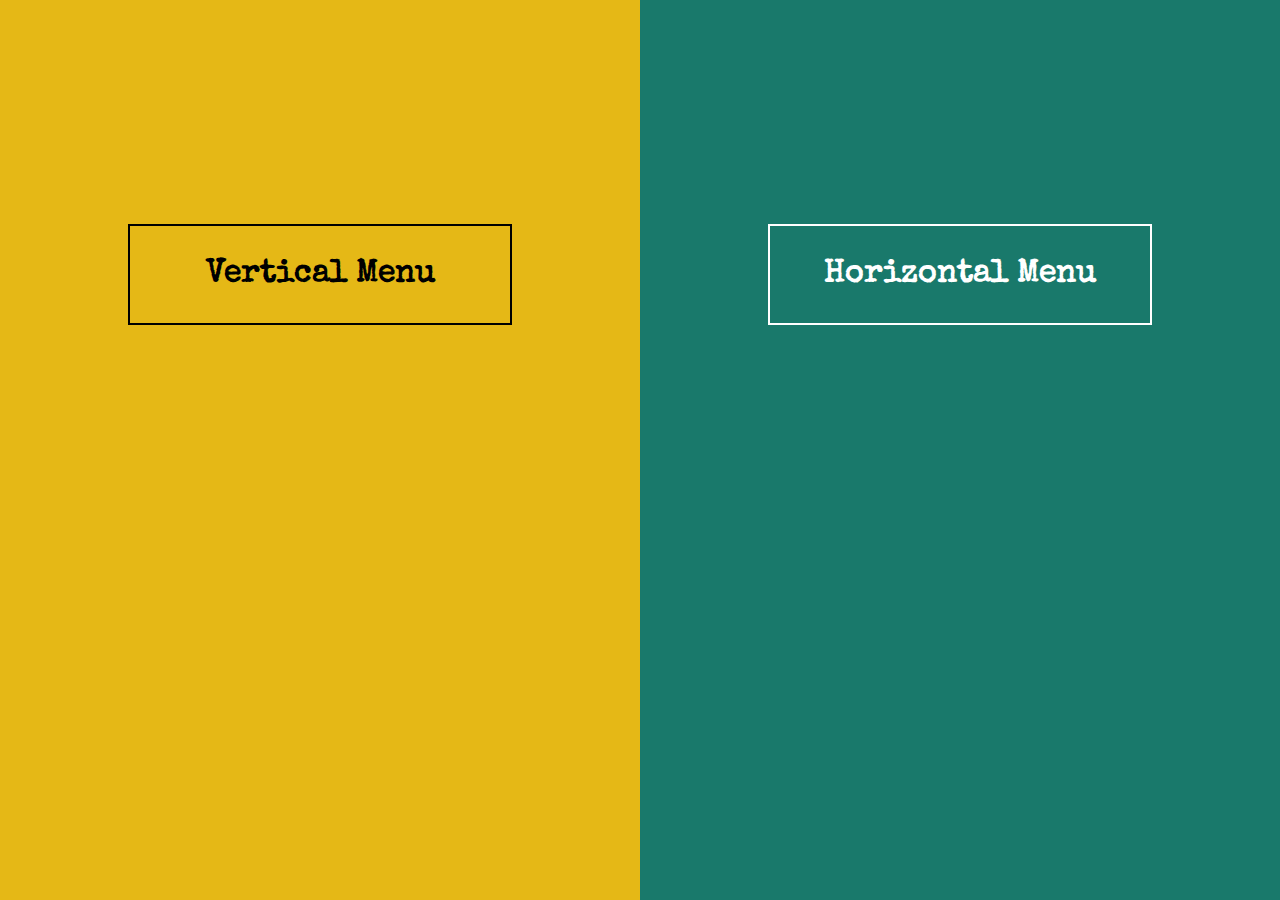
<file: index.html>
<!DOCTYPE html>
<html>

<head>

<link rel="stylesheet" href="styles.css">
<link href="https://fonts.googleapis.com/css?family=Special+Elite&display=swap" rel="stylesheet">
<title>Two Layouts</title>

</head>

<body>

<div id="vermenu">

<h1><a href="vermenu.html">Vertical Menu</a></h1>

</div>

<div id="hormenu">

<h1><a href="hormenu.html">Horizontal Menu</a></h1>

</div>

</body>

</html>
</file>
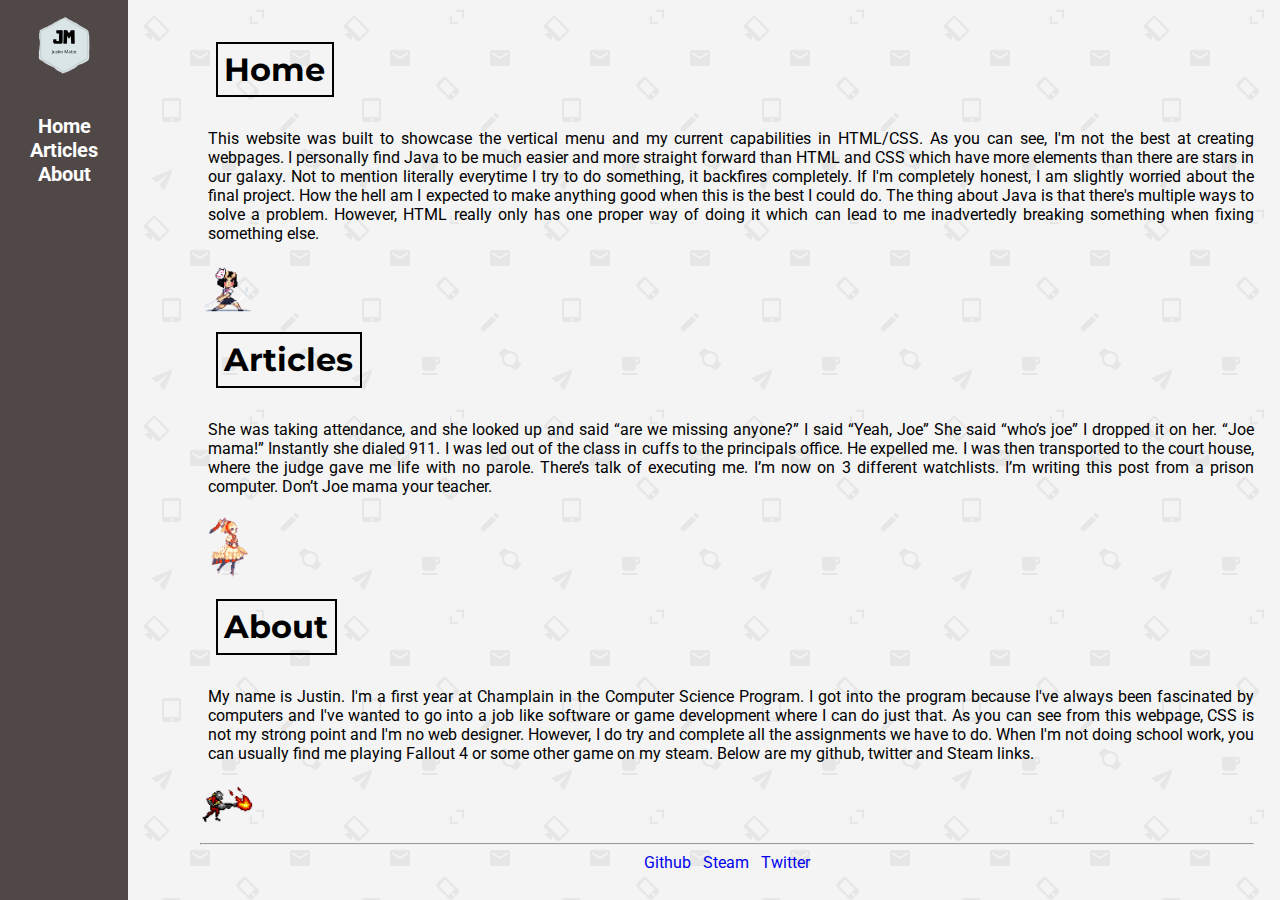
<file: vermenu.html>
<!DOCTYPE html>
<html>



<head>

<link rel="stylesheet" href="vmenu.css">
<link href="https://fonts.googleapis.com/css?family=Roboto&display=swap" rel="stylesheet">
<link href="https://fonts.googleapis.com/css?family=Montserrat|Open+Sans&display=swap" rel="stylesheet">
<title>Vertical Menu</title>

</head>

<body>



<nav>

<img class = "logo" src="logo.png" alt="Justin Matte Logo">

<ul>
<li><a href="#home">Home</a></li>
<li><a href="#articles">Articles</a></li>
<li><a href="#about">About</a></li>
</ul>

</nav>



<main>

<h1 id ="home">Home</h1>

<p>This website was built to showcase the vertical menu and my current capabilities in HTML/CSS. As you can see, I'm not the best at creating webpages. 
I personally find Java to be much easier and more straight forward than HTML and CSS which have more elements than there are stars in our galaxy. Not to
mention literally everytime I try to do something, it backfires completely. If I'm completely honest, I am slightly worried about the final project. How
the hell am I expected to make anything good when this is the best I could do. The thing about Java is that there's multiple ways to solve a problem. However,
HTML really only has one proper way of doing it which can lead to me inadvertedly breaking something when fixing something else. </p>

<img src="giphy.gif" width="5%">

<br>

<h1 id="articles">Articles</h1>

<p>She was taking attendance, and she looked up and said “are we missing anyone?” I said “Yeah, Joe” She said “who’s joe” I dropped it on her. 
“Joe mama!” Instantly she dialed 911. I was led out of the class in cuffs to the principals office. 
He expelled me. I was then transported to the court house, where the judge gave me life with no parole. 
There’s talk of executing me. I’m now on 3 different watchlists. I’m writing this post from a prison computer. 
Don’t Joe mama your teacher.</p>

<img src="anime.gif" width="5%">

<br>

<h1 id="about">About</h1>

<p>My name is Justin. I'm a first year at Champlain in the Computer Science Program. I got into the program because I've always been fascinated by computers and I've wanted
to go into a job like software or game development where I can do just that. As you can see from this webpage, CSS is not my strong point and I'm no web designer. However, I do
try and complete all the assignments we have to do. When I'm not doing school work, you can usually find me playing Fallout 4 or some other game on my steam. Below are my github, twitter
and Steam links.</p>


<img src="pyro.gif" width="5%">

<br>

<hr>

<footer>
<a href="https://github.com/partenersintime" target="_blank">Github</a> &nbsp;
<a href="https://steamcommunity.com/id/partenersintime" target="_blank">Steam</a> &nbsp;
<a href="https://twitter.com/juhbruhstin" target="_blank">Twitter</a> 
</footer>

</main>


</body>
</html>
</file>
<file: styles.css>
html{
	height: 100%;
	width: 100%;
	margin: 0;
	padding: 0;
}
body{
	height: 100%;
	width: 100%;
	margin: 0;
	padding: 0;
	text-align: center;
}

header{
	text-align: center;
	font-family: 'Special Elite', cursive;
	background-color: #C17D14;
	display: inline-block;
	width: 90%;
	
}

footer{
	width: 90%;
	font-family: 'Special Elite', cursive;
	background-color: #C17D14;
    display: inline-block;
	text-align: center;
}

.navbro{
	float: left;
	height: 100%;
	width: 10%;
	display: inline-block;
	background-color: #F9B62F;
}

.navbro a{
	color: black;
}

.navbro ul{
	font-family: 'Special Elite', cursive;
	list-style-type: none;
	font-weight: bold;
	font-size: 20px;
}

*{
	box-sizing: border-box;
}
#vermenu{
	width: 50%;
	height: 100%;
	float: left;
	background-color: #E5B816;
	text-align: center;
}

#hormenu{
	width: 50%;
	height: 100%;
	display: inline-block;
	float: right;
	background-color: #19796B;
	text-align: center;
	color: white;
}

#vermenu h1{
	width: 60%;
	font-family: 'Special Elite', cursive;
	border: 2px solid black;
	margin: 7em auto;
	padding: 1em;
}

#hormenu h1{
	width: 60%;
	font-family: 'Special Elite', cursive;
	border: 2px solid white;
	margin: 7em auto;
	padding: 1em;
}

a{
	text-decoration: none;
}

#vermenu a{
	color: black;
}

#hormenu a{
	color: white;
}
</file>
<file: vmenu.css>
html{
	height: 100%;
	width: 100%;
	margin: 0;
	padding: 0;
}
body{
	height: 100%;
	width: 100%;
	margin: 0px;
	background-image: url(pattern2.png);
}

h1{
    font-family: 'Montserrat', sans-serif;
	font-weight: bold;
	padding: 0.2em;
	margin: 0.5em;
	border: 2px solid black;
	display: inline-block;
	

}




.logo{
	width: 70%;
	padding: 10px;
}

nav{
	float: left;
	height: 100%;
	width: 10%;
	display: inline-block;
	background-color: #504747;
	margin: 0;
	text-align: center;
	position: fixed;
}

nav a{
	color: white;
}

nav ul{
	font-family: 'Roboto', sans-serif;
	list-style-type: none;
	font-weight: bold;
	font-size: 20px;
	padding: 0;
}

main{
	font-family: 'Roboto', sans-serif;
	padding: 2%;
	overflow: auto;
	padding-left: 200px;
}

main p{
	margin-left: 0.5em;
	text-align: justify;
}

footer{
	text-align: center;
}

*{
	box-sizing: border-box;
}


a{
	text-decoration: none;
}
</file>
